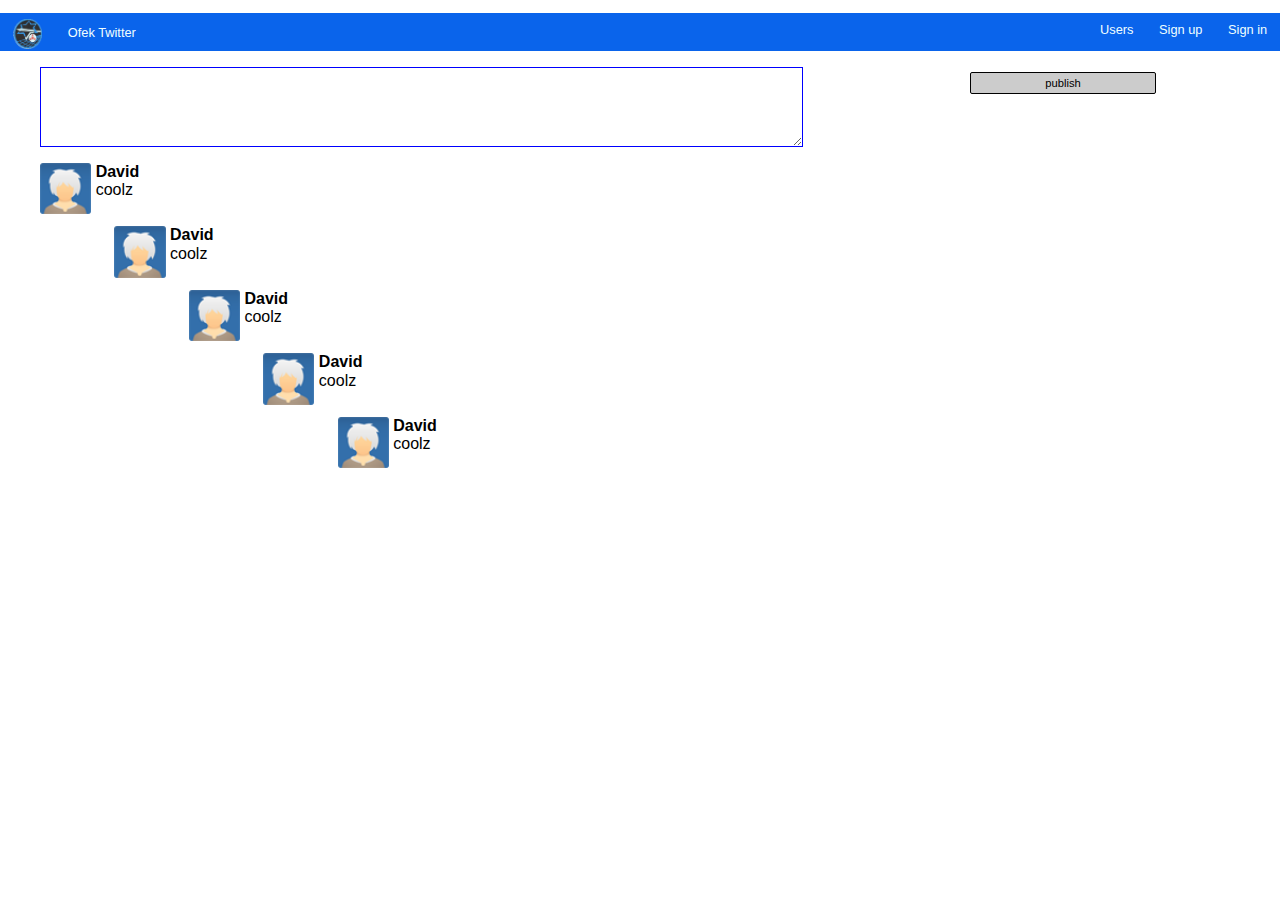
<file: OfekTwitterBasic/index.html>
<!DOCTYPE html>
<html lang="en">
<head>
    <meta charset="UTF-8">
    <title>Ofek Twitter</title>
    <link rel="stylesheet" href="css/normalize.css" />
    <link rel="stylesheet" href="css/header.css" />
    <link rel="stylesheet" href="css/index.css" />
</head>
<body>
<div id="main_wrapper">
    <header>
        <nav style="align-content: right;">
            <div class="div-logo"><img class="ofek-logo" src="images/ofek.png"></div>
            <div class="div-title"><a href="index.html"><span class="title">Ofek Twitter</span></a></div>
            <ul>
                <li><a href="signin.html"><span class="links">Sign in</span></a></li>
                <li><a href="signup.html"><span class="links">Sign up</span></a></li>
                <li><a href="Users.html"><span class="links">Users</span></a></li>
            </ul>
        </nav>
    </header>

    <div>
        <div>
            <form>
                <ul>
                    <textarea id="message" class="header-li" rows="4" cols="80"></textarea>
                    <button id="submit" class="header-li">publish</button>
                </ul>
            </form>
        </div>

        <div>
            <ul class="contactList">
                <li class="tweet">
                    <section>
                        <img class="user-img" src="images/useravatar.png">
                        <span class="">

                                <strong>David</strong><br/>
                                    coolz

                            </span>
                    </section>
                </li>
                <li class="tweet">
                    <section>
                        <img class="user-img" src="images/useravatar.png">
                        <span class="">

                                <strong>David</strong><br/>
                                    coolz

                            </span>
                    </section>
                </li>
                <li class="tweet">
                    <section>


                        <img class="user-img" src="images/useravatar.png">
                        <span class="">

                                <strong>David</strong><br/>
                                    coolz

                            </span>
                    </section>
                </li>
                <li class="tweet">
                    <section>
                        <img class="user-img" src="images/useravatar.png">
                        <span class="">

                                <strong>David</strong><br/>
                                    coolz

                            </span>
                    </section>
                </li>
                <li class="tweet">
                    <section>
                        <img class="user-img" src="images/useravatar.png">
                        <span class="">

                                <strong>David</strong><br/>
                                    coolz

                            </span>
                    </section>
                </li>
            </ul>
        </div>
    </div>
</div>
</body>
</html>
</file>
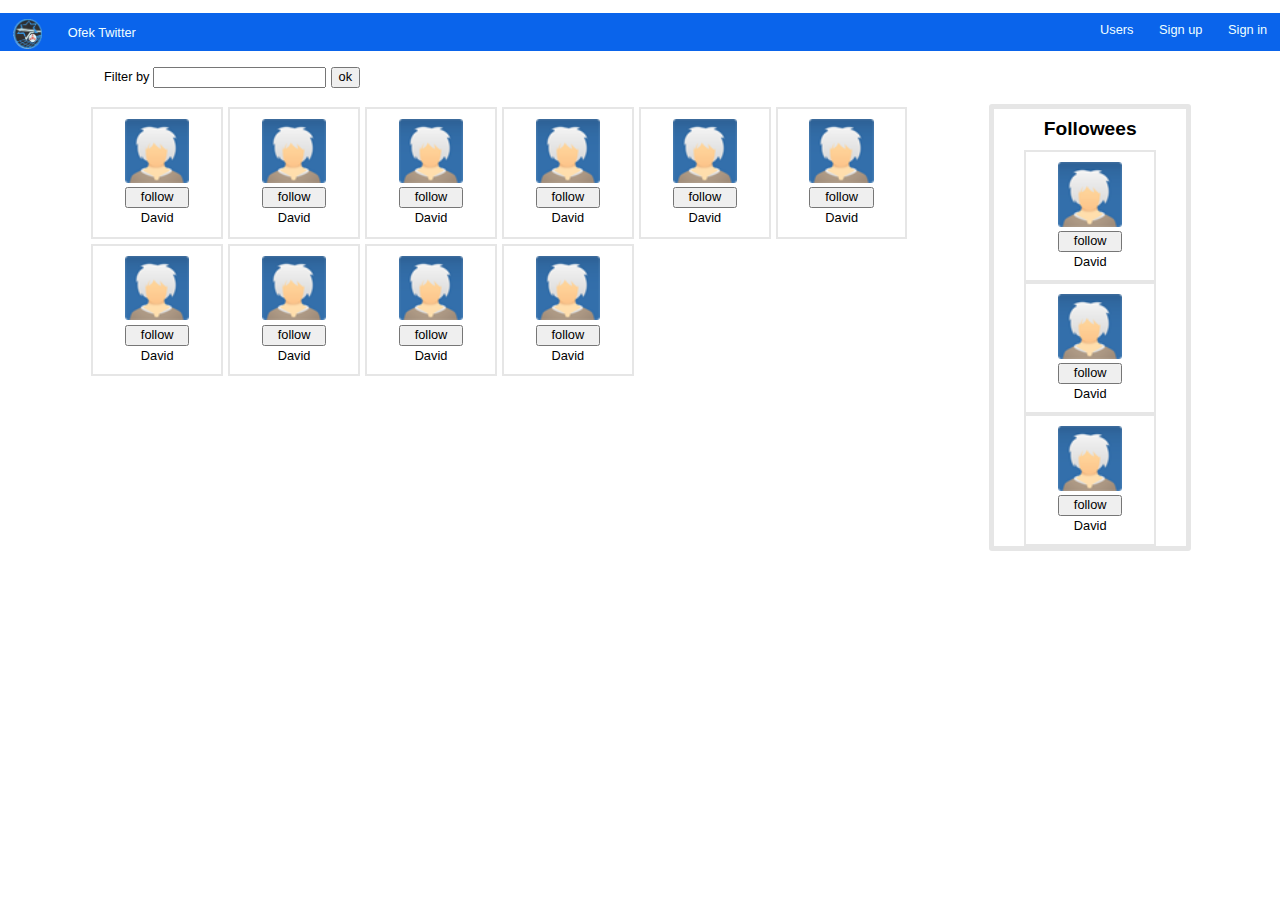
<file: OfekTwitterBasic/users.html>
<!DOCTYPE html>
<html lang="en">
<head>
    <meta charset="UTF-8">
    <title>Ofek Twitter</title>
    <link rel="stylesheet" href="css/normalize.css" />
    <link rel="stylesheet" href="css/header.css" />
    <link rel="stylesheet" href="css/Users.css" />
</head>
<body>
<div id="main_wrapper">
    <header>
        <nav style="align-content: right;">
            <div class="div-logo"><img class="ofek-logo" src="images/ofek.png"></div>
            <div class="div-title"><a href="index.html"><span class="title">Ofek Twitter</span></a></div>

            <ul>
                <li><a href="signin.html"><span class="links">Sign in</span></a></li>
                <li><a href="signup.html"><span class="links">Sign up</span></a></li>
                <li><a href="Users.html"><span class="links">Users</span></a></li>
            </ul>

        </nav>
    </header>

    <div>
        <div>
            <form>
                <ul class="filter">
                    <li><span>Filter by <input type="text"></span></li>
                    <li><button id="submit">ok</button></li>
                </ul>
            </form>
        </div>

        <div class="container">
            <div class="boxes">
                <div class="box">
                    <div>
                        <img src="images/useravatar.png" class="user-pic">
                        <form><span><button>follow</button></span></form>
                    </div>
                    <div style="width: 100%; padding-right: 0; padding-left: 0">
                        <span class="user-name">David</span>
                    </div>
                </div>
                <div class="box">
                    <div>
                        <img src="images/useravatar.png" class="user-pic">
                        <form><span><button>follow</button></span></form>
                    </div>
                    <div style="width: 100%; padding-right: 0%; padding-left: 0%">
                        <span class="user-name">David</span>
                    </div>
                </div>
                <div class="box">
                    <div>
                        <img src="images/useravatar.png" class="user-pic">
                        <form><span><button>follow</button></span></form>
                    </div>
                    <div style="width: 100%; padding-right: 0%; padding-left: 0%">
                        <span class="user-name">David</span>
                    </div>
                </div>
                <div class="box">
                    <div>
                        <img src="images/useravatar.png" class="user-pic">
                        <form><span><button>follow</button></span></form>
                    </div>
                    <div style="width: 100%; padding-right: 0%; padding-left: 0%">
                        <span class="user-name">David</span>
                    </div>
                </div>
                <div class="box">
                    <div>
                        <img src="images/useravatar.png" class="user-pic">
                        <form><span><button>follow</button></span></form>
                    </div>
                    <div style="width: 100%; padding-right: 0%; padding-left: 0%">
                        <span class="user-name">David</span>
                    </div>
                </div>
                <div class="box">
                    <div>
                        <img src="images/useravatar.png" class="user-pic">
                        <form><span><button>follow</button></span></form>
                    </div>
                    <div style="width: 100%; padding-right: 0%; padding-left: 0%">
                        <span class="user-name">David</span>
                    </div>
                </div>
                <div class="box">
                    <div>
                        <img src="images/useravatar.png" class="user-pic">
                        <form><span><button>follow</button></span></form>
                    </div>
                    <div style="width: 100%; padding-right: 0%; padding-left: 0%">
                        <span class="user-name">David</span>
                    </div>
                </div>
                <div class="box">
                    <div>
                        <img src="images/useravatar.png" class="user-pic">
                        <form><span><button>follow</button></span></form>
                    </div>
                    <div style="width: 100%; padding-right: 0%; padding-left: 0%">
                        <span class="user-name">David</span>
                    </div>
                </div>
                <div class="box">
                    <div>
                        <img src="images/useravatar.png" class="user-pic">
                        <form><span><button>follow</button></span></form>
                    </div>
                    <div style="width: 100%; padding-right: 0%; padding-left: 0%">
                        <span class="user-name">David</span>
                    </div>
                </div>
                <div class="box">
                    <div>
                        <img src="images/useravatar.png" class="user-pic">
                        <form><span><button>follow</button></span></form>
                    </div>
                    <div style="width: 100%; padding-right: 0%; padding-left: 0%">
                        <span class="user-name">David</span>
                    </div>
                </div>
            </div>
            <div class="folowees" style="text-align:center;">
                    <h4>Followees</h4>
                    <div class="box">
                        <div>
                            <img src="images/useravatar.png" class="user-pic">
                            <form><span><button>follow</button></span></form>
                        </div>
                        <div style="width: 100%; padding-right: 0%; padding-left: 0%">
                            <span class="user-name">David</span>
                        </div>
                    </div>
                    <div class="box">
                        <div>
                            <img src="images/useravatar.png" class="user-pic">
                            <form><span><button>follow</button></span></form>
                        </div>
                        <div style="width: 100%; padding-right: 0%; padding-left: 0%">
                            <span class="user-name">David</span>
                        </div>
                    </div>
                    <div class="box">
                        <div>
                            <img src="images/useravatar.png" class="user-pic">
                            <form><span><button>follow</button></span></form>
                        </div>
                        <div style="width: 100%; padding-right: 0%; padding-left: 0%">
                            <span class="user-name">David</span>
                        </div>
                    </div>
            </div>
        </div>
    </div>
</div>
</body>
</html>
</file>
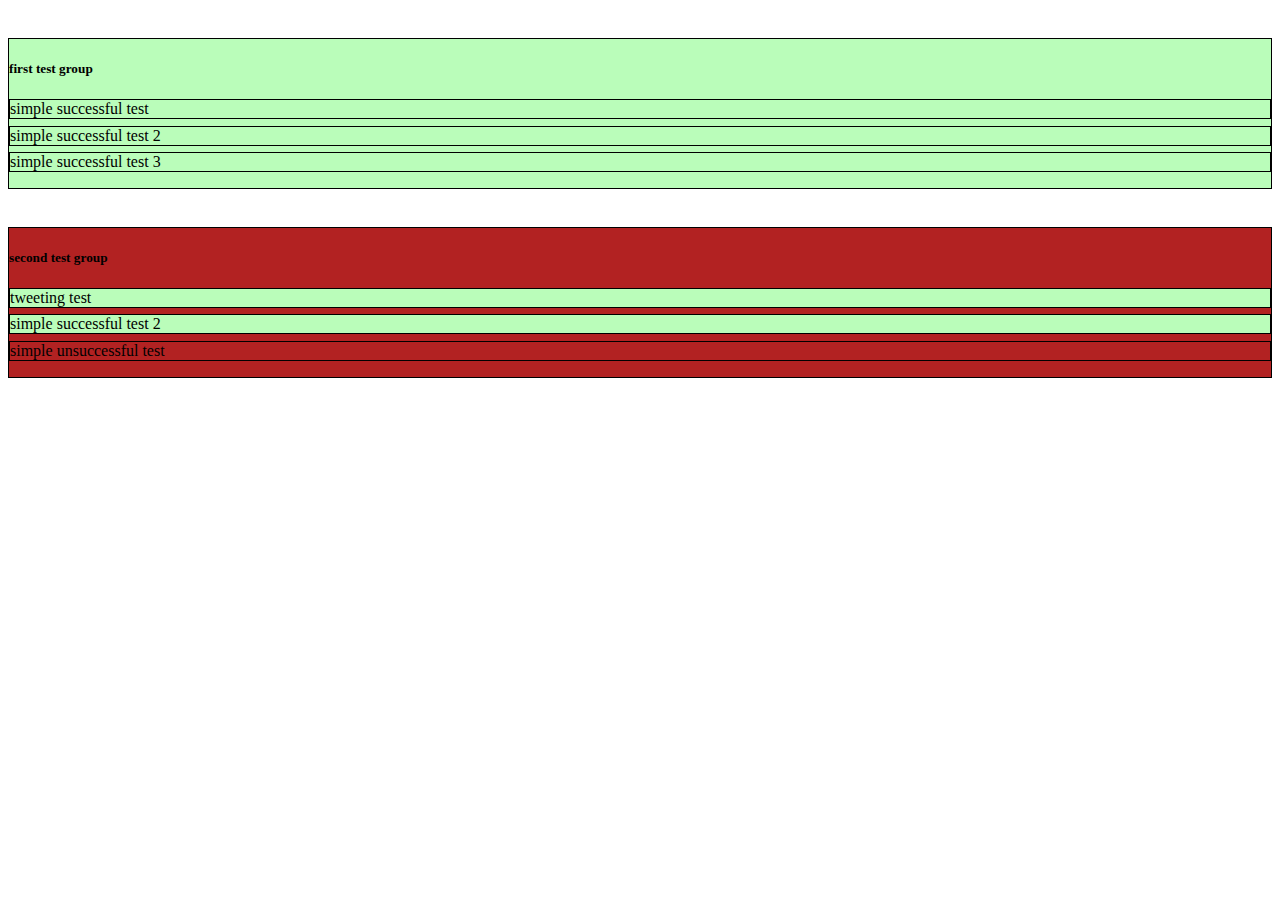
<file: OfekTwitterBootstrap/testing.html>
<!DOCTYPE html>
<html lang="en">
<head>
	<title>OfekTwitter | Testing</title>
	<link rel="stylesheet" href="https://maxcdn.bootstrapcdn.com/bootstrap/4.0.0-beta.2/css/bootstrap.min.css" integrity="sha384-PsH8R72JQ3SOdhVi3uxftmaW6Vc51MKb0q5P2rRUpPvrszuE4W1povHYgTpBfshb" crossorigin="anonymous">
	<link rel="stylesheet" href="css/style.css">
	<script src="scripts/testing.js"></script>
</head>
<body>
	<div id="testContainer">

	</div>
</body>
</html>
</file>
<file: OfekTwitterBasic/css/header.css>
/*david*/

header{
    background-color: #0a64eb;
    font-size: 1vw;
    font-family: Arial,Andalus,"Arabic Typesetting";
    height: 3vw;
    font-xweight: bold;
}

header nav{

}
nav div{
    float: left;
    padding-left: 1vw;
    padding-right: 1vw;
}

.div-logo{
    padding-top: 0.5vw;
    height: 2.5vw;
}

.div-title{
    padding-top: 1vw;
    height: 2vw;
}


nav ul li{
    float: right;
    margin-left: 1vw;
    margin-right: 1vw;
    padding-top: 0.8vw;
    height: 2vw;


}

header nav li{
    list-style-type: none;
}

nav div span{

    margin-top: 2%;
}

header a{
    text-decoration: none ;
}

.ofek-logo{
    height: 2.3vw;
    width: 2.3vw;
}

.title{
   text-align: center;
    color: azure;
}
.links{
    text-align: center;
    color: azure;
}

nav div:hover:not(.active) {
    background-color: cornflowerblue;
}

nav ul li:hover:not(.active) {
    background-color: cornflowerblue;
}
</file>
<file: OfekTwitterBasic/css/index.css>
/*david*/
#paload{
    width: 900px;
    margin: auto;
    font-size: 1vw;
}

#paload div{
    margin-bottom: 2%;
    margin-top: 2%;
}

#message{
    /* padding-top: 50px;*/
    border-color: blue;
    vertical-align: middle;
}

#submit{
    vertical-align: middle;
}


section *{
    display: inline-block;
    vertical-align: top;
}

.contactList li{
    list-style-type: none;
    margin-bottom: 1%;
    margin-top: 1%;

}

.user-img{
    height: 4vw;
    width: 4vw;
}

.tweet {
    margin-top: 2vh;
}

.tweet:nth-of-type(2) {
    margin-left: 6%;
}

.tweet:nth-of-type(3) {
    margin-left: 12%;
}

.tweet:nth-of-type(4) {
    margin-left: 18%;
}

.tweet:nth-of-type(5) {
    margin-left: 24%;
}

/*form */
.form {
    border: 2px solid lightgrey;
    border-radius: 6px;
    height: 20vh;
    width: 30%;
    margin-top: 2vh;
    margin-left: 37%;
}

.bigform {
    height: 24vh;
    width: 38%;
    margin-left: 31%;
}

#header {
    background-color: blue;
    color: white;
    border-bottom: 1px solid black;
    border-top-right-radius: 6px;
    border-top-left-radius: 6px;
    height: 3vh;
    display: block;
    padding-left: 5%;
    padding-top: 2%;
    padding-bottom: 1%;
}

.box {
    border: 1px solid lightgrey;
    height: 10vh;
    width: 80%;
    margin-left: 10%;
    margin-top: 2vh;
}

.bigbox {
    height: 13vh;
}

.inline {
    display: inline-block;
    margin-top: 1vh;
    width: 100%;
    margin-left: 5%;
    height: 3vh;
}

.form-textline {
    height: 1.5vh;
    width: 60%;
    align-self: center;
}

#submit {
    margin-top: 0.5vh;
    margin-right: 10%;
    float: right;
    border-radius: 2px;
    background-color: #cccccc;
    border: 1px solid black;
    width: 15%;
    height: 2.5vh;
    font-size: 0.7em;
}

label {
    font-size: 0.8em;
    font-weight: bold;
}
</file>
<file: OfekTwitterBasic/css/Users.css>
/*david*/
#main_wrapper{
    width: 100%;
    margin: auto;
}

body{
    font-family: Arial,Algerian;
}

#paload{
    width: 100%;
}

.search{

}
.filter{
    margin-left: 5%;
}

.filter li{
    font-size: 1vw;
    display: inline-block;

}

.container{
    text-align: center;

}

.boxes, .folowees{
    display: inline-block;
    vertical-align: top;
}

.boxes{
    width: 70%;
 }

.folowees{
    width: 15%;
    border-radius: 3px;
    border: 5px solid #e6e6e6;
    color: black;
    margin: auto;

}
.folowees h4{
    color: black;
    margin: 5% auto;
    font-size: 1.5vw;
}

.folowees div{
    width: 56%;
    margin: auto;
}

.boxes div{
    width: 12%;
    float: left;
}



.box{

    /*width: 12%;*/
    padding: 10px;
    border: 2px solid #e6e6e6;
    margin: 0.3%;
}

.box:hover:not(.active) {
    border: 2px solid silver;
}

.box div{
    width: 60%;
    padding-right: 20%;
    padding-left: 20%;
}

.box div img{
    margin: auto;
}

.box span{
    font-size: 1vw;
}

.box div img form{
    border-radius: 20%;
}

.user-pic{
    width: 100%;
}

.user-name{
    text-align: center;
}

.box form button{
    width: 100%;
}
</file>
<file: OfekTwitterBootstrap/css/style.css>
.navbar-collapse {
	flex-basis: 0px;
}
.collapse {
	display: inline-block;
}
.navbar-nav{
	flex-direction: row;
	float: right;
}

.navbar-nav .nav-link {
	 padding-right: 10px;
	 padding-left: 10px;
}

.ot-body{
	margin-top: 2%;
}

.tweet-row{
	margin-top: 15px;


}

.tweet-input{
	width: 70%;
}

.tweet-username{
	font-weight: bold;
}

.tweet-data{
	padding-left: 0px;
}

.users-row{
	margin-top: 3%;
}

.user-cell{
	text-align: center;
	margin-bottom: 30px;
	margin-left: 5px;
	margin-right: 5px;
}

.user-cell *{
	margin-bottom: 5px;
}

.user-cell-name p{
	font-size: 0.9rem;
}

.user-avatar-img{
	margin-top: 5px;
}

.user-avatar-img img{
	vertical-align: baseline;
}

.followees-list{
	text-align: center;
}

.sign-form{
	margin-top: 5%;
}

.sign-form .form-row:last-child{
	margin-bottom: 4%;
}

.sign-heading{
	background-color: #343a40;
	color: #e6e6e6;
	margin-bottom: 5%;
}

.sign-heading h5{
	margin-left: 5%;
}

.label-col label{
	display: inline-block;
	vertical-align: sub;
}

.testRow{
	display: block;
	margin-top: 3%;
}

.testCol{
	background-color: #bafdba;
	border: 1px solid black;
}

.testRow ul{
	padding-left: 0px;
}

.testRow ul li{
	list-style: none;
	border: 1px solid black;
	margin-top: 0.5%;
}

.success{
	background-color: #bafdba;
}

.failed{
	background-color: firebrick;
}
</file>
